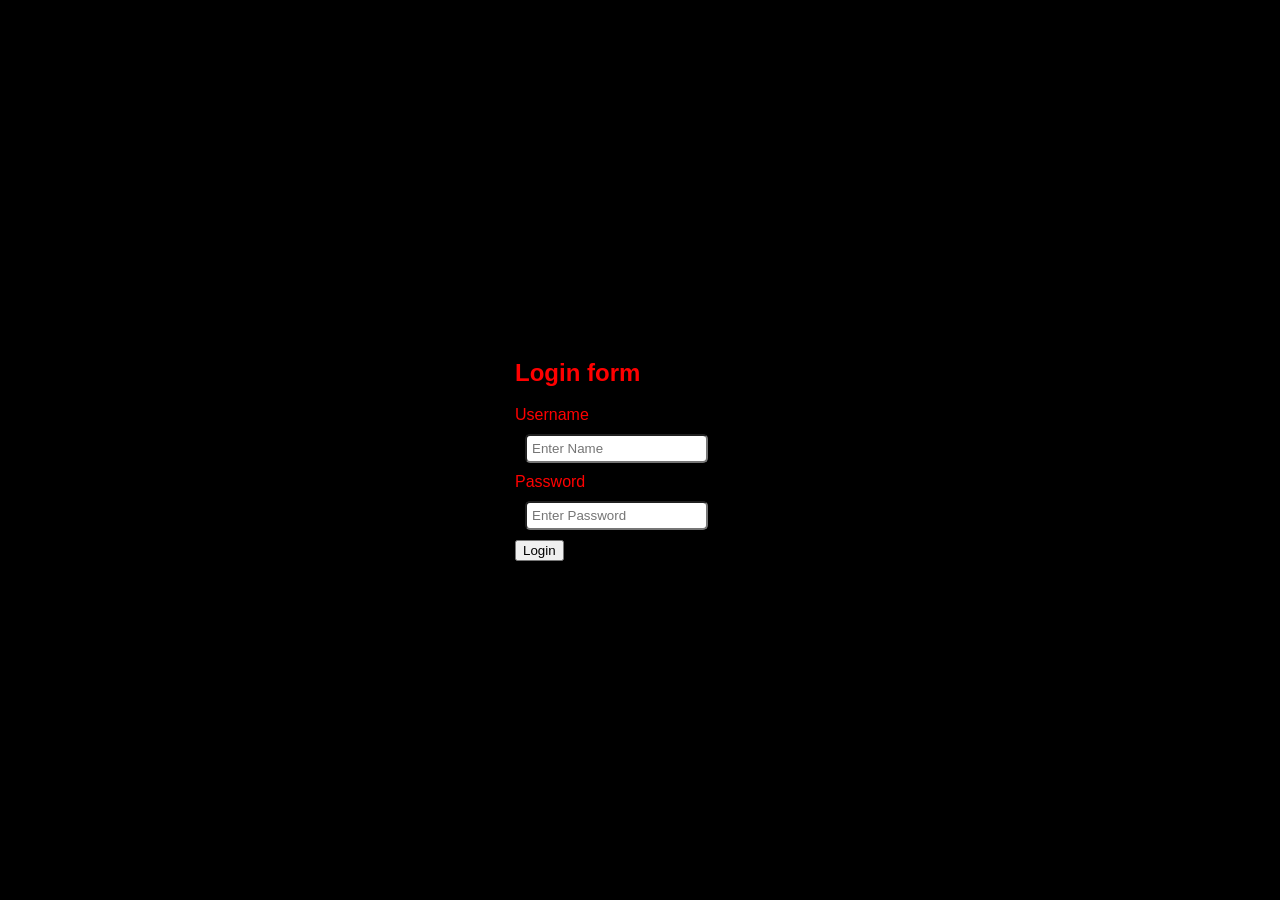
<file: docs/index.html>
<!DOCTYPE html>
<html lang="en">
<head>
    <meta charset="UTF-8">
    <title>Login Page</title>
    <link rel="stylesheet"  href="styles.css">
</head>
<body>
    <form id = "loginform" onsubmit="return validateLogin()">
        <h2>Login form</h2>
        <label for = "username">Username</label>
        <input type = "text" id = "username" placeholder="Enter Name" required>
        <label for = "password">Password</label>
        <input type = "password" id = "password" placeholder="Enter Password" required>
        <button type = "submit">Login</button>
    </form>
    <script src = "script.js"></script>
</body>
</html>
</file>
<file: docs/styles.css>
body{
    font-family: Aerial, sans-serif;
    color:red;
    background-color:black;
    margin:0;
    height:100vh;
    display:flex;
    justify-content:center;
    align-items:center;
}
#loginform{
    background-color:black;
    padding: 100px;
    border-radius: 40px;
    width: 250px;
}

input{
    padding:5px;
    margin:10px;
    border-radius:5px;
}
</file>
